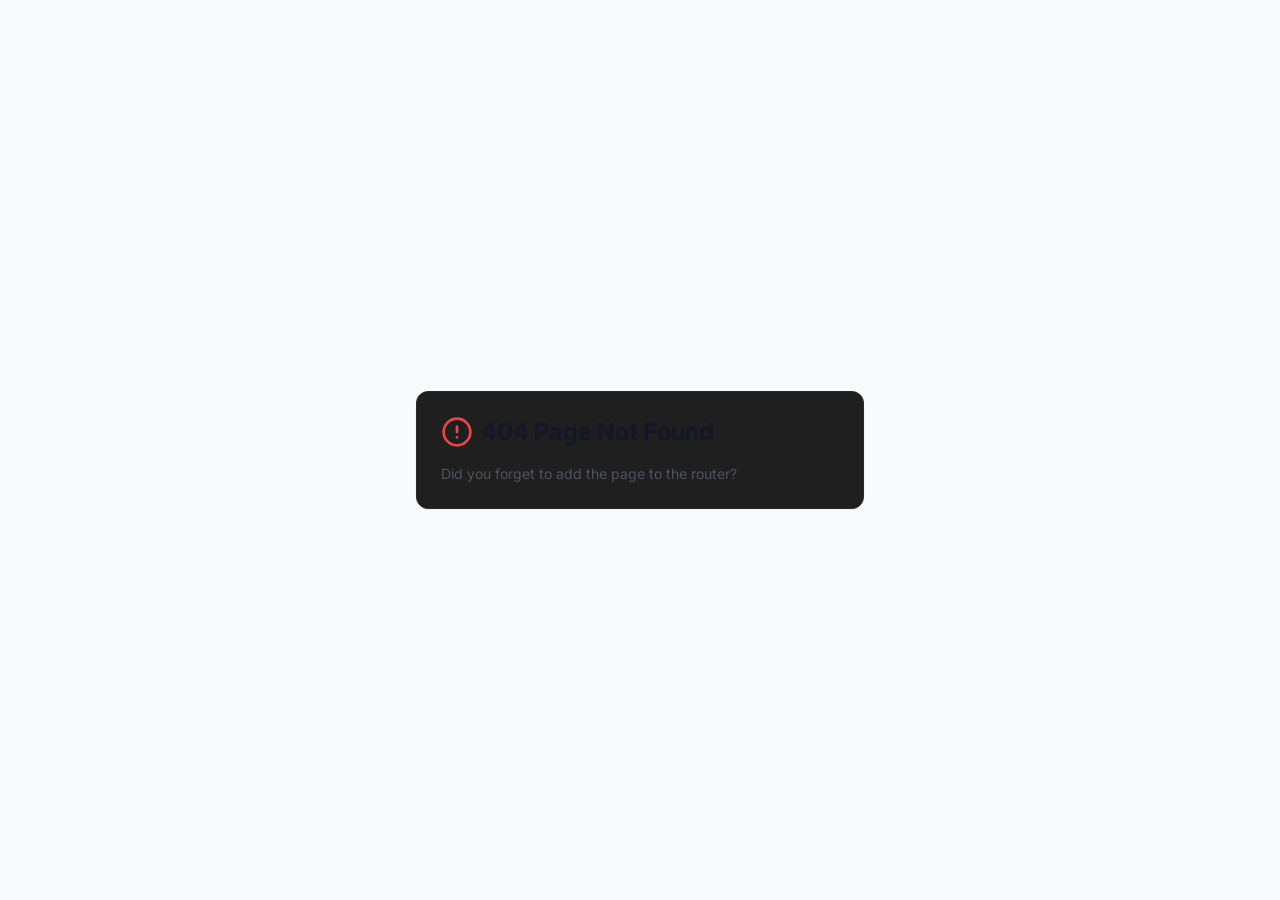
<file: public/index.html>
<!DOCTYPE html>
<html lang="en" class="dark">
  <head>
    <meta charset="UTF-8" />
    <meta name="viewport" content="width=device-width, initial-scale=1.0, maximum-scale=1" />
    <title>SC Diesel Tuning: Documented Pattern of Business Violations</title>
    <meta name="description" content="Comprehensive documentation of SC Diesel Tuning's business compliance violations including cancelled ABN trading, unauthorized charges, invoice alterations, and coercive practices. Evidence-based public interest disclosure." />
    <meta property="og:title" content="SC Diesel Tuning: Documented Business Violations" />
    <meta property="og:description" content="Evidence-based documentation of business compliance violations and fraudulent practices." />
    <meta property="og:type" content="website" />
    <link rel="preconnect" href="https://fonts.googleapis.com">
    <link rel="preconnect" href="https://fonts.gstatic.com" crossorigin>
    <link href="https://fonts.googleapis.com/css2?family=Inter:wght@400;500;600;700;900&family=JetBrains+Mono:wght@400;500;600&display=swap" rel="stylesheet">
    <script type="module" crossorigin src="/assets/index-Cz-B0xVM.js"></script>
    <link rel="stylesheet" crossorigin href="/assets/index-Dza_ugYc.css">
  </head>
  <body>
    <div id="root"></div>
  </body>
</html>
</file>
<file: assets/index-Dza_ugYc.css>
*,:before,:after{--tw-border-spacing-x: 0;--tw-border-spacing-y: 0;--tw-translate-x: 0;--tw-translate-y: 0;--tw-rotate: 0;--tw-skew-x: 0;--tw-skew-y: 0;--tw-scale-x: 1;--tw-scale-y: 1;--tw-pan-x: ;--tw-pan-y: ;--tw-pinch-zoom: ;--tw-scroll-snap-strictness: proximity;--tw-gradient-from-position: ;--tw-gradient-via-position: ;--tw-gradient-to-position: ;--tw-ordinal: ;--tw-slashed-zero: ;--tw-numeric-figure: ;--tw-numeric-spacing: ;--tw-numeric-fraction: ;--tw-ring-inset: ;--tw-ring-offset-width: 0px;--tw-ring-offset-color: #fff;--tw-ring-color: rgb(59 130 246 / .5);--tw-ring-offset-shadow: 0 0 #0000;--tw-ring-shadow: 0 0 #0000;--tw-shadow: 0 0 #0000;--tw-shadow-colored: 0 0 #0000;--tw-blur: ;--tw-brightness: ;--tw-contrast: ;--tw-grayscale: ;--tw-hue-rotate: ;--tw-invert: ;--tw-saturate: ;--tw-sepia: ;--tw-drop-shadow: ;--tw-backdrop-blur: ;--tw-backdrop-brightness: ;--tw-backdrop-contrast: ;--tw-backdrop-grayscale: ;--tw-backdrop-hue-rotate: ;--tw-backdrop-invert: ;--tw-backdrop-opacity: ;--tw-backdrop-saturate: ;--tw-backdrop-sepia: ;--tw-contain-size: ;--tw-contain-layout: ;--tw-contain-paint: ;--tw-contain-style: }::backdrop{--tw-border-spacing-x: 0;--tw-border-spacing-y: 0;--tw-translate-x: 0;--tw-translate-y: 0;--tw-rotate: 0;--tw-skew-x: 0;--tw-skew-y: 0;--tw-scale-x: 1;--tw-scale-y: 1;--tw-pan-x: ;--tw-pan-y: ;--tw-pinch-zoom: ;--tw-scroll-snap-strictness: proximity;--tw-gradient-from-position: ;--tw-gradient-via-position: ;--tw-gradient-to-position: ;--tw-ordinal: ;--tw-slashed-zero: ;--tw-numeric-figure: ;--tw-numeric-spacing: ;--tw-numeric-fraction: ;--tw-ring-inset: ;--tw-ring-offset-width: 0px;--tw-ring-offset-color: #fff;--tw-ring-color: rgb(59 130 246 / .5);--tw-ring-offset-shadow: 0 0 #0000;--tw-ring-shadow: 0 0 #0000;--tw-shadow: 0 0 #0000;--tw-shadow-colored: 0 0 #0000;--tw-blur: ;--tw-brightness: ;--tw-contrast: ;--tw-grayscale: ;--tw-hue-rotate: ;--tw-invert: ;--tw-saturate: ;--tw-sepia: ;--tw-drop-shadow: ;--tw-backdrop-blur: ;--tw-backdrop-brightness: ;--tw-backdrop-contrast: ;--tw-backdrop-grayscale: ;--tw-backdrop-hue-rotate: ;--tw-backdrop-invert: ;--tw-backdrop-opacity: ;--tw-backdrop-saturate: ;--tw-backdrop-sepia: ;--tw-contain-size: ;--tw-contain-layout: ;--tw-contain-paint: ;--tw-contain-style: }*,:before,:after{box-sizing:border-box;border-width:0;border-style:solid;border-color:#e5e7eb}:before,:after{--tw-content: ""}html,:host{line-height:1.5;-webkit-text-size-adjust:100%;-moz-tab-size:4;-o-tab-size:4;tab-size:4;font-family:var(--font-sans);font-feature-settings:normal;font-variation-settings:normal;-webkit-tap-highlight-color:transparent}body{margin:0;line-height:inherit}hr{height:0;color:inherit;border-top-width:1px}abbr:where([title]){-webkit-text-decoration:underline dotted;text-decoration:underline dotted}h1,h2,h3,h4,h5,h6{font-size:inherit;font-weight:inherit}a{color:inherit;text-decoration:inherit}b,strong{font-weight:bolder}code,kbd,samp,pre{font-family:var(--font-mono);font-feature-settings:normal;font-variation-settings:normal;font-size:1em}small{font-size:80%}sub,sup{font-size:75%;line-height:0;position:relative;vertical-align:baseline}sub{bottom:-.25em}sup{top:-.5em}table{text-indent:0;border-color:inherit;border-collapse:collapse}button,input,optgroup,select,textarea{font-family:inherit;font-feature-settings:inherit;font-variation-settings:inherit;font-size:100%;font-weight:inherit;line-height:inherit;letter-spacing:inherit;color:inherit;margin:0;padding:0}button,select{text-transform:none}button,input:where([type=button]),input:where([type=reset]),input:where([type=submit]){-webkit-appearance:button;background-color:transparent;background-image:none}:-moz-focusring{outline:auto}:-moz-ui-invalid{box-shadow:none}progress{vertical-align:baseline}::-webkit-inner-spin-button,::-webkit-outer-spin-button{height:auto}[type=search]{-webkit-appearance:textfield;outline-offset:-2px}::-webkit-search-decoration{-webkit-appearance:none}::-webkit-file-upload-button{-webkit-appearance:button;font:inherit}summary{display:list-item}blockquote,dl,dd,h1,h2,h3,h4,h5,h6,hr,figure,p,pre{margin:0}fieldset{margin:0;padding:0}legend{padding:0}ol,ul,menu{list-style:none;margin:0;padding:0}dialog{padding:0}textarea{resize:vertical}input::-moz-placeholder,textarea::-moz-placeholder{opacity:1;color:#9ca3af}input::placeholder,textarea::placeholder{opacity:1;color:#9ca3af}button,[role=button]{cursor:pointer}:disabled{cursor:default}img,svg,video,canvas,audio,iframe,embed,object{display:block;vertical-align:middle}img,video{max-width:100%;height:auto}[hidden]:where(:not([hidden=until-found])){display:none}*{--tw-border-opacity: 1;border-color:hsl(var(--border) / var(--tw-border-opacity, 1))}html{scroll-behavior:smooth}body{--tw-bg-opacity: 1;background-color:hsl(var(--background) / var(--tw-bg-opacity, 1));font-family:var(--font-sans);--tw-text-opacity: 1;color:hsl(var(--foreground) / var(--tw-text-opacity, 1));-webkit-font-smoothing:antialiased;-moz-osx-font-smoothing:grayscale}.sr-only{position:absolute;width:1px;height:1px;padding:0;margin:-1px;overflow:hidden;clip:rect(0,0,0,0);white-space:nowrap;border-width:0}.pointer-events-none{pointer-events:none}.pointer-events-auto{pointer-events:auto}.visible{visibility:visible}.invisible{visibility:hidden}.fixed{position:fixed}.absolute{position:absolute}.relative{position:relative}.inset-0{top:0;right:0;bottom:0;left:0}.inset-x-0{left:0;right:0}.inset-y-0{top:0;bottom:0}.-bottom-12{bottom:-3rem}.-left-12{left:-3rem}.-right-12{right:-3rem}.-top-12{top:-3rem}.bottom-0{bottom:0}.left-0{left:0}.left-1{left:.25rem}.left-1\/2{left:50%}.left-2{left:.5rem}.left-8{left:2rem}.left-\[50\%\]{left:50%}.right-0{right:0}.right-1{right:.25rem}.right-2{right:.5rem}.right-3{right:.75rem}.right-4{right:1rem}.top-0{top:0}.top-1\.5{top:.375rem}.top-1\/2{top:50%}.top-2{top:.5rem}.top-3\.5{top:.875rem}.top-4{top:1rem}.top-6{top:1.5rem}.top-\[1px\]{top:1px}.top-\[50\%\]{top:50%}.top-\[60\%\]{top:60%}.top-full{top:100%}.z-10{z-index:10}.z-20{z-index:20}.z-50{z-index:50}.z-\[100\]{z-index:100}.z-\[1\]{z-index:1}.-mx-1{margin-left:-.25rem;margin-right:-.25rem}.mx-2{margin-left:.5rem;margin-right:.5rem}.mx-3\.5{margin-left:.875rem;margin-right:.875rem}.mx-4{margin-left:1rem;margin-right:1rem}.mx-auto{margin-left:auto;margin-right:auto}.my-0\.5{margin-top:.125rem;margin-bottom:.125rem}.my-1{margin-top:.25rem;margin-bottom:.25rem}.-ml-4{margin-left:-1rem}.-ml-\[7px\]{margin-left:-7px}.-mt-4{margin-top:-1rem}.mb-1{margin-bottom:.25rem}.mb-12{margin-bottom:3rem}.mb-16{margin-bottom:4rem}.mb-2{margin-bottom:.5rem}.mb-3{margin-bottom:.75rem}.mb-4{margin-bottom:1rem}.mb-6{margin-bottom:1.5rem}.mb-8{margin-bottom:2rem}.ml-0{margin-left:0}.ml-1{margin-left:.25rem}.ml-2{margin-left:.5rem}.ml-auto{margin-left:auto}.mr-2{margin-right:.5rem}.mt-0{margin-top:0}.mt-1\.5{margin-top:.375rem}.mt-12{margin-top:3rem}.mt-16{margin-top:4rem}.mt-2{margin-top:.5rem}.mt-24{margin-top:6rem}.mt-4{margin-top:1rem}.mt-8{margin-top:2rem}.mt-auto{margin-top:auto}.line-clamp-2{overflow:hidden;display:-webkit-box;-webkit-box-orient:vertical;-webkit-line-clamp:2}.block{display:block}.flex{display:flex}.inline-flex{display:inline-flex}.table{display:table}.grid{display:grid}.hidden{display:none}.aspect-square{aspect-ratio:1 / 1}.aspect-video{aspect-ratio:16 / 9}.size-4{width:1rem;height:1rem}.h-1\.5{height:.375rem}.h-10{height:2.5rem}.h-11{height:2.75rem}.h-12{height:3rem}.h-16{height:4rem}.h-2{height:.5rem}.h-2\.5{height:.625rem}.h-3{height:.75rem}.h-3\.5{height:.875rem}.h-32{height:8rem}.h-4{height:1rem}.h-5{height:1.25rem}.h-6{height:1.5rem}.h-7{height:1.75rem}.h-8{height:2rem}.h-9{height:2.25rem}.h-\[1px\]{height:1px}.h-\[var\(--radix-navigation-menu-viewport-height\)\]{height:var(--radix-navigation-menu-viewport-height)}.h-\[var\(--radix-select-trigger-height\)\]{height:var(--radix-select-trigger-height)}.h-auto{height:auto}.h-full{height:100%}.h-px{height:1px}.h-svh{height:100svh}.max-h-\[--radix-context-menu-content-available-height\]{max-height:var(--radix-context-menu-content-available-height)}.max-h-\[--radix-select-content-available-height\]{max-height:var(--radix-select-content-available-height)}.max-h-\[300px\]{max-height:300px}.max-h-\[var\(--radix-dropdown-menu-content-available-height\)\]{max-height:var(--radix-dropdown-menu-content-available-height)}.max-h-screen{max-height:100vh}.min-h-0{min-height:0px}.min-h-10{min-height:2.5rem}.min-h-8{min-height:2rem}.min-h-9{min-height:2.25rem}.min-h-\[400px\]{min-height:400px}.min-h-\[80px\]{min-height:80px}.min-h-screen{min-height:100vh}.min-h-svh{min-height:100svh}.w-0{width:0px}.w-0\.5{width:.125rem}.w-1{width:.25rem}.w-10{width:2.5rem}.w-11{width:2.75rem}.w-12{width:3rem}.w-16{width:4rem}.w-2{width:.5rem}.w-2\.5{width:.625rem}.w-3{width:.75rem}.w-3\.5{width:.875rem}.w-3\/4{width:75%}.w-4{width:1rem}.w-5{width:1.25rem}.w-6{width:1.5rem}.w-64{width:16rem}.w-7{width:1.75rem}.w-72{width:18rem}.w-8{width:2rem}.w-9{width:2.25rem}.w-\[100px\]{width:100px}.w-\[1px\]{width:1px}.w-\[var\(--sidebar-width\)\]{width:var(--sidebar-width)}.w-auto{width:auto}.w-full{width:100%}.w-max{width:-moz-max-content;width:max-content}.w-px{width:1px}.min-w-0{min-width:0px}.min-w-10{min-width:2.5rem}.min-w-11{min-width:2.75rem}.min-w-5{min-width:1.25rem}.min-w-9{min-width:2.25rem}.min-w-\[12rem\]{min-width:12rem}.min-w-\[200px\]{min-width:200px}.min-w-\[8rem\]{min-width:8rem}.min-w-\[var\(--radix-select-trigger-width\)\]{min-width:var(--radix-select-trigger-width)}.max-w-2xl{max-width:42rem}.max-w-3xl{max-width:48rem}.max-w-4xl{max-width:56rem}.max-w-5xl{max-width:64rem}.max-w-6xl{max-width:72rem}.max-w-7xl{max-width:80rem}.max-w-\[var\(--skeleton-width\)\]{max-width:var(--skeleton-width)}.max-w-lg{max-width:32rem}.max-w-max{max-width:-moz-max-content;max-width:max-content}.max-w-md{max-width:28rem}.flex-1{flex:1 1 0%}.shrink-0{flex-shrink:0}.grow{flex-grow:1}.grow-0{flex-grow:0}.basis-full{flex-basis:100%}.caption-bottom{caption-side:bottom}.border-collapse{border-collapse:collapse}.origin-\[--radix-context-menu-content-transform-origin\]{transform-origin:var(--radix-context-menu-content-transform-origin)}.origin-\[--radix-dropdown-menu-content-transform-origin\]{transform-origin:var(--radix-dropdown-menu-content-transform-origin)}.origin-\[--radix-hover-card-content-transform-origin\]{transform-origin:var(--radix-hover-card-content-transform-origin)}.origin-\[--radix-menubar-content-transform-origin\]{transform-origin:var(--radix-menubar-content-transform-origin)}.origin-\[--radix-popover-content-transform-origin\]{transform-origin:var(--radix-popover-content-transform-origin)}.origin-\[--radix-select-content-transform-origin\]{transform-origin:var(--radix-select-content-transform-origin)}.origin-\[--radix-tooltip-content-transform-origin\]{transform-origin:var(--radix-tooltip-content-transform-origin)}.-translate-x-1\/2{--tw-translate-x: -50%;transform:translate(var(--tw-translate-x),var(--tw-translate-y)) rotate(var(--tw-rotate)) skew(var(--tw-skew-x)) skewY(var(--tw-skew-y)) scaleX(var(--tw-scale-x)) scaleY(var(--tw-scale-y))}.-translate-x-px{--tw-translate-x: -1px;transform:translate(var(--tw-translate-x),var(--tw-translate-y)) rotate(var(--tw-rotate)) skew(var(--tw-skew-x)) skewY(var(--tw-skew-y)) scaleX(var(--tw-scale-x)) scaleY(var(--tw-scale-y))}.-translate-y-1\/2{--tw-translate-y: -50%;transform:translate(var(--tw-translate-x),var(--tw-translate-y)) rotate(var(--tw-rotate)) skew(var(--tw-skew-x)) skewY(var(--tw-skew-y)) scaleX(var(--tw-scale-x)) scaleY(var(--tw-scale-y))}.translate-x-\[-50\%\]{--tw-translate-x: -50%;transform:translate(var(--tw-translate-x),var(--tw-translate-y)) rotate(var(--tw-rotate)) skew(var(--tw-skew-x)) skewY(var(--tw-skew-y)) scaleX(var(--tw-scale-x)) scaleY(var(--tw-scale-y))}.translate-x-px{--tw-translate-x: 1px;transform:translate(var(--tw-translate-x),var(--tw-translate-y)) rotate(var(--tw-rotate)) skew(var(--tw-skew-x)) skewY(var(--tw-skew-y)) scaleX(var(--tw-scale-x)) scaleY(var(--tw-scale-y))}.translate-y-\[-50\%\]{--tw-translate-y: -50%;transform:translate(var(--tw-translate-x),var(--tw-translate-y)) rotate(var(--tw-rotate)) skew(var(--tw-skew-x)) skewY(var(--tw-skew-y)) scaleX(var(--tw-scale-x)) scaleY(var(--tw-scale-y))}.rotate-45{--tw-rotate: 45deg;transform:translate(var(--tw-translate-x),var(--tw-translate-y)) rotate(var(--tw-rotate)) skew(var(--tw-skew-x)) skewY(var(--tw-skew-y)) scaleX(var(--tw-scale-x)) scaleY(var(--tw-scale-y))}.rotate-90{--tw-rotate: 90deg;transform:translate(var(--tw-translate-x),var(--tw-translate-y)) rotate(var(--tw-rotate)) skew(var(--tw-skew-x)) skewY(var(--tw-skew-y)) scaleX(var(--tw-scale-x)) scaleY(var(--tw-scale-y))}.transform{transform:translate(var(--tw-translate-x),var(--tw-translate-y)) rotate(var(--tw-rotate)) skew(var(--tw-skew-x)) skewY(var(--tw-skew-y)) scaleX(var(--tw-scale-x)) scaleY(var(--tw-scale-y))}@keyframes bounce{0%,to{transform:translateY(-25%);animation-timing-function:cubic-bezier(.8,0,1,1)}50%{transform:none;animation-timing-function:cubic-bezier(0,0,.2,1)}}.animate-bounce{animation:bounce 1s infinite}@keyframes pulse{50%{opacity:.5}}.animate-pulse{animation:pulse 2s cubic-bezier(.4,0,.6,1) infinite}@keyframes spin{to{transform:rotate(360deg)}}.animate-spin{animation:spin 1s linear infinite}.cursor-default{cursor:default}.cursor-pointer{cursor:pointer}.touch-none{touch-action:none}.select-none{-webkit-user-select:none;-moz-user-select:none;user-select:none}.list-none{list-style-type:none}.grid-cols-1{grid-template-columns:repeat(1,minmax(0,1fr))}.grid-cols-2{grid-template-columns:repeat(2,minmax(0,1fr))}.flex-row{flex-direction:row}.flex-col{flex-direction:column}.flex-col-reverse{flex-direction:column-reverse}.flex-wrap{flex-wrap:wrap}.items-start{align-items:flex-start}.items-end{align-items:flex-end}.items-center{align-items:center}.items-stretch{align-items:stretch}.justify-start{justify-content:flex-start}.justify-center{justify-content:center}.justify-between{justify-content:space-between}.gap-1{gap:.25rem}.gap-1\.5{gap:.375rem}.gap-2{gap:.5rem}.gap-3{gap:.75rem}.gap-4{gap:1rem}.gap-6{gap:1.5rem}.space-x-1>:not([hidden])~:not([hidden]){--tw-space-x-reverse: 0;margin-right:calc(.25rem * var(--tw-space-x-reverse));margin-left:calc(.25rem * calc(1 - var(--tw-space-x-reverse)))}.space-x-4>:not([hidden])~:not([hidden]){--tw-space-x-reverse: 0;margin-right:calc(1rem * var(--tw-space-x-reverse));margin-left:calc(1rem * calc(1 - var(--tw-space-x-reverse)))}.space-y-1>:not([hidden])~:not([hidden]){--tw-space-y-reverse: 0;margin-top:calc(.25rem * calc(1 - var(--tw-space-y-reverse)));margin-bottom:calc(.25rem * var(--tw-space-y-reverse))}.space-y-1\.5>:not([hidden])~:not([hidden]){--tw-space-y-reverse: 0;margin-top:calc(.375rem * calc(1 - var(--tw-space-y-reverse)));margin-bottom:calc(.375rem * var(--tw-space-y-reverse))}.space-y-2>:not([hidden])~:not([hidden]){--tw-space-y-reverse: 0;margin-top:calc(.5rem * calc(1 - var(--tw-space-y-reverse)));margin-bottom:calc(.5rem * var(--tw-space-y-reverse))}.space-y-4>:not([hidden])~:not([hidden]){--tw-space-y-reverse: 0;margin-top:calc(1rem * calc(1 - var(--tw-space-y-reverse)));margin-bottom:calc(1rem * var(--tw-space-y-reverse))}.space-y-6>:not([hidden])~:not([hidden]){--tw-space-y-reverse: 0;margin-top:calc(1.5rem * calc(1 - var(--tw-space-y-reverse)));margin-bottom:calc(1.5rem * var(--tw-space-y-reverse))}.space-y-8>:not([hidden])~:not([hidden]){--tw-space-y-reverse: 0;margin-top:calc(2rem * calc(1 - var(--tw-space-y-reverse)));margin-bottom:calc(2rem * var(--tw-space-y-reverse))}.overflow-auto{overflow:auto}.overflow-hidden{overflow:hidden}.overflow-y-auto{overflow-y:auto}.overflow-x-hidden{overflow-x:hidden}.whitespace-nowrap{white-space:nowrap}.break-words{overflow-wrap:break-word}.rounded-\[2px\]{border-radius:2px}.rounded-\[inherit\]{border-radius:inherit}.rounded-full{border-radius:9999px}.rounded-lg{border-radius:.5625rem}.rounded-md{border-radius:.375rem}.rounded-sm{border-radius:.1875rem}.rounded-xl{border-radius:.75rem}.rounded-t-\[10px\]{border-top-left-radius:10px;border-top-right-radius:10px}.rounded-tl-sm{border-top-left-radius:.1875rem}.border{border-width:1px}.border-2{border-width:2px}.border-4{border-width:4px}.border-\[1\.5px\]{border-width:1.5px}.border-y{border-top-width:1px;border-bottom-width:1px}.border-b{border-bottom-width:1px}.border-l{border-left-width:1px}.border-r{border-right-width:1px}.border-t{border-top-width:1px}.border-dashed{border-style:dashed}.border-\[--color-border\]{border-color:var(--color-border)}.border-border{--tw-border-opacity: 1;border-color:hsl(var(--border) / var(--tw-border-opacity, 1))}.border-border\/50{border-color:hsl(var(--border) / .5)}.border-card{--tw-border-opacity: 1;border-color:hsl(var(--card) / var(--tw-border-opacity, 1))}.border-card-border{--tw-border-opacity: 1;border-color:hsl(var(--card-border) / var(--tw-border-opacity, 1))}.border-destructive{--tw-border-opacity: 1;border-color:hsl(var(--destructive) / var(--tw-border-opacity, 1))}.border-destructive-border{border-color:var(--destructive-border)}.border-destructive\/20{border-color:hsl(var(--destructive) / .2)}.border-destructive\/50{border-color:hsl(var(--destructive) / .5)}.border-input{--tw-border-opacity: 1;border-color:hsl(var(--input) / var(--tw-border-opacity, 1))}.border-primary{--tw-border-opacity: 1;border-color:hsl(var(--primary) / var(--tw-border-opacity, 1))}.border-primary-border{border-color:var(--primary-border)}.border-primary\/20{border-color:hsl(var(--primary) / .2)}.border-secondary-border{border-color:var(--secondary-border)}.border-sidebar-border{--tw-border-opacity: 1;border-color:hsl(var(--sidebar-border) / var(--tw-border-opacity, 1))}.border-transparent{border-color:transparent}.border-l-transparent{border-left-color:transparent}.border-t-transparent{border-top-color:transparent}.bg-\[--color-bg\]{background-color:var(--color-bg)}.bg-accent{--tw-bg-opacity: 1;background-color:hsl(var(--accent) / var(--tw-bg-opacity, 1))}.bg-background{--tw-bg-opacity: 1;background-color:hsl(var(--background) / var(--tw-bg-opacity, 1))}.bg-background\/95{background-color:hsl(var(--background) / .95)}.bg-black\/80{background-color:#000c}.bg-border{--tw-bg-opacity: 1;background-color:hsl(var(--border) / var(--tw-bg-opacity, 1))}.bg-card{--tw-bg-opacity: 1;background-color:hsl(var(--card) / var(--tw-bg-opacity, 1))}.bg-card-border{--tw-bg-opacity: 1;background-color:hsl(var(--card-border) / var(--tw-bg-opacity, 1))}.bg-chart-1\/10{background-color:hsl(var(--chart-1) / .1)}.bg-chart-2\/10{background-color:hsl(var(--chart-2) / .1)}.bg-destructive{--tw-bg-opacity: 1;background-color:hsl(var(--destructive) / var(--tw-bg-opacity, 1))}.bg-destructive\/10{background-color:hsl(var(--destructive) / .1)}.bg-foreground{--tw-bg-opacity: 1;background-color:hsl(var(--foreground) / var(--tw-bg-opacity, 1))}.bg-gray-50{--tw-bg-opacity: 1;background-color:rgb(249 250 251 / var(--tw-bg-opacity, 1))}.bg-muted{--tw-bg-opacity: 1;background-color:hsl(var(--muted) / var(--tw-bg-opacity, 1))}.bg-muted\/50{background-color:hsl(var(--muted) / .5)}.bg-popover{--tw-bg-opacity: 1;background-color:hsl(var(--popover) / var(--tw-bg-opacity, 1))}.bg-primary{--tw-bg-opacity: 1;background-color:hsl(var(--primary) / var(--tw-bg-opacity, 1))}.bg-primary\/10{background-color:hsl(var(--primary) / .1)}.bg-secondary{--tw-bg-opacity: 1;background-color:hsl(var(--secondary) / var(--tw-bg-opacity, 1))}.bg-sidebar{--tw-bg-opacity: 1;background-color:hsl(var(--sidebar) / var(--tw-bg-opacity, 1))}.bg-sidebar-border{--tw-bg-opacity: 1;background-color:hsl(var(--sidebar-border) / var(--tw-bg-opacity, 1))}.bg-transparent{background-color:transparent}.bg-gradient-to-b{background-image:linear-gradient(to bottom,var(--tw-gradient-stops))}.bg-gradient-to-t{background-image:linear-gradient(to top,var(--tw-gradient-stops))}.from-background{--tw-gradient-from: hsl(var(--background) / 1) var(--tw-gradient-from-position);--tw-gradient-to: hsl(var(--background) / 0) var(--tw-gradient-to-position);--tw-gradient-stops: var(--tw-gradient-from), var(--tw-gradient-to)}.from-card{--tw-gradient-from: hsl(var(--card) / 1) var(--tw-gradient-from-position);--tw-gradient-to: hsl(var(--card) / 0) var(--tw-gradient-to-position);--tw-gradient-stops: var(--tw-gradient-from), var(--tw-gradient-to)}.via-background{--tw-gradient-to: hsl(var(--background) / 0) var(--tw-gradient-to-position);--tw-gradient-stops: var(--tw-gradient-from), hsl(var(--background) / 1) var(--tw-gradient-via-position), var(--tw-gradient-to)}.to-card{--tw-gradient-to: hsl(var(--card) / 1) var(--tw-gradient-to-position)}.to-transparent{--tw-gradient-to: transparent var(--tw-gradient-to-position)}.fill-current{fill:currentColor}.p-0{padding:0}.p-1{padding:.25rem}.p-2{padding:.5rem}.p-3{padding:.75rem}.p-4{padding:1rem}.p-6{padding:1.5rem}.p-8{padding:2rem}.p-\[1px\]{padding:1px}.px-1{padding-left:.25rem;padding-right:.25rem}.px-2{padding-left:.5rem;padding-right:.5rem}.px-2\.5{padding-left:.625rem;padding-right:.625rem}.px-3{padding-left:.75rem;padding-right:.75rem}.px-4{padding-left:1rem;padding-right:1rem}.px-5{padding-left:1.25rem;padding-right:1.25rem}.px-8{padding-left:2rem;padding-right:2rem}.py-0\.5{padding-top:.125rem;padding-bottom:.125rem}.py-1{padding-top:.25rem;padding-bottom:.25rem}.py-1\.5{padding-top:.375rem;padding-bottom:.375rem}.py-2{padding-top:.5rem;padding-bottom:.5rem}.py-24{padding-top:6rem;padding-bottom:6rem}.py-3{padding-top:.75rem;padding-bottom:.75rem}.py-4{padding-top:1rem;padding-bottom:1rem}.py-6{padding-top:1.5rem;padding-bottom:1.5rem}.pb-24{padding-bottom:6rem}.pb-3{padding-bottom:.75rem}.pb-4{padding-bottom:1rem}.pl-2\.5{padding-left:.625rem}.pl-4{padding-left:1rem}.pl-8{padding-left:2rem}.pr-2{padding-right:.5rem}.pr-2\.5{padding-right:.625rem}.pr-8{padding-right:2rem}.pt-0{padding-top:0}.pt-1{padding-top:.25rem}.pt-16{padding-top:4rem}.pt-2{padding-top:.5rem}.pt-3{padding-top:.75rem}.pt-4{padding-top:1rem}.pt-6{padding-top:1.5rem}.pt-8{padding-top:2rem}.text-left{text-align:left}.text-center{text-align:center}.align-middle{vertical-align:middle}.font-mono{font-family:var(--font-mono)}.text-2xl{font-size:1.5rem;line-height:2rem}.text-3xl{font-size:1.875rem;line-height:2.25rem}.text-4xl{font-size:2.25rem;line-height:2.5rem}.text-\[0\.8rem\]{font-size:.8rem}.text-base{font-size:1rem;line-height:1.5rem}.text-lg{font-size:1.125rem;line-height:1.75rem}.text-sm{font-size:.875rem;line-height:1.25rem}.text-xl{font-size:1.25rem;line-height:1.75rem}.text-xs{font-size:.75rem;line-height:1rem}.font-black{font-weight:900}.font-bold{font-weight:700}.font-medium{font-weight:500}.font-normal{font-weight:400}.font-semibold{font-weight:600}.uppercase{text-transform:uppercase}.capitalize{text-transform:capitalize}.normal-case{text-transform:none}.tabular-nums{--tw-numeric-spacing: tabular-nums;font-variant-numeric:var(--tw-ordinal) var(--tw-slashed-zero) var(--tw-numeric-figure) var(--tw-numeric-spacing) var(--tw-numeric-fraction)}.leading-\[1\.1\]{line-height:1.1}.leading-none{line-height:1}.leading-relaxed{line-height:1.625}.leading-tight{line-height:1.25}.tracking-tight{letter-spacing:-.025em}.tracking-widest{letter-spacing:.1em}.text-accent-foreground{--tw-text-opacity: 1;color:hsl(var(--accent-foreground) / var(--tw-text-opacity, 1))}.text-card-foreground{--tw-text-opacity: 1;color:hsl(var(--card-foreground) / var(--tw-text-opacity, 1))}.text-chart-1{--tw-text-opacity: 1;color:hsl(var(--chart-1) / var(--tw-text-opacity, 1))}.text-chart-2{--tw-text-opacity: 1;color:hsl(var(--chart-2) / var(--tw-text-opacity, 1))}.text-current{color:currentColor}.text-destructive{--tw-text-opacity: 1;color:hsl(var(--destructive) / var(--tw-text-opacity, 1))}.text-destructive-foreground{--tw-text-opacity: 1;color:hsl(var(--destructive-foreground) / var(--tw-text-opacity, 1))}.text-foreground{--tw-text-opacity: 1;color:hsl(var(--foreground) / var(--tw-text-opacity, 1))}.text-foreground\/50{color:hsl(var(--foreground) / .5)}.text-gray-600{--tw-text-opacity: 1;color:rgb(75 85 99 / var(--tw-text-opacity, 1))}.text-gray-900{--tw-text-opacity: 1;color:rgb(17 24 39 / var(--tw-text-opacity, 1))}.text-muted-foreground{--tw-text-opacity: 1;color:hsl(var(--muted-foreground) / var(--tw-text-opacity, 1))}.text-popover-foreground{--tw-text-opacity: 1;color:hsl(var(--popover-foreground) / var(--tw-text-opacity, 1))}.text-primary{--tw-text-opacity: 1;color:hsl(var(--primary) / var(--tw-text-opacity, 1))}.text-primary-foreground{--tw-text-opacity: 1;color:hsl(var(--primary-foreground) / var(--tw-text-opacity, 1))}.text-red-500{--tw-text-opacity: 1;color:rgb(239 68 68 / var(--tw-text-opacity, 1))}.text-secondary-foreground{--tw-text-opacity: 1;color:hsl(var(--secondary-foreground) / var(--tw-text-opacity, 1))}.text-sidebar-foreground{--tw-text-opacity: 1;color:hsl(var(--sidebar-foreground) / var(--tw-text-opacity, 1))}.text-sidebar-foreground\/70{color:hsl(var(--sidebar-foreground) / .7)}.opacity-0{opacity:0}.opacity-50{opacity:.5}.opacity-60{opacity:.6}.opacity-70{opacity:.7}.opacity-90{opacity:.9}.shadow-\[0_0_0_1px_hsl\(var\(--sidebar-border\)\)\]{--tw-shadow: 0 0 0 1px hsl(var(--sidebar-border));--tw-shadow-colored: 0 0 0 1px var(--tw-shadow-color);box-shadow:var(--tw-ring-offset-shadow, 0 0 #0000),var(--tw-ring-shadow, 0 0 #0000),var(--tw-shadow)}.shadow-lg{--tw-shadow: 0 10px 15px -3px rgb(0 0 0 / .1), 0 4px 6px -4px rgb(0 0 0 / .1);--tw-shadow-colored: 0 10px 15px -3px var(--tw-shadow-color), 0 4px 6px -4px var(--tw-shadow-color);box-shadow:var(--tw-ring-offset-shadow, 0 0 #0000),var(--tw-ring-shadow, 0 0 #0000),var(--tw-shadow)}.shadow-md{--tw-shadow: 0 4px 6px -1px rgb(0 0 0 / .1), 0 2px 4px -2px rgb(0 0 0 / .1);--tw-shadow-colored: 0 4px 6px -1px var(--tw-shadow-color), 0 2px 4px -2px var(--tw-shadow-color);box-shadow:var(--tw-ring-offset-shadow, 0 0 #0000),var(--tw-ring-shadow, 0 0 #0000),var(--tw-shadow)}.shadow-none{--tw-shadow: 0 0 #0000;--tw-shadow-colored: 0 0 #0000;box-shadow:var(--tw-ring-offset-shadow, 0 0 #0000),var(--tw-ring-shadow, 0 0 #0000),var(--tw-shadow)}.shadow-sm{--tw-shadow: 0 1px 2px 0 rgb(0 0 0 / .05);--tw-shadow-colored: 0 1px 2px 0 var(--tw-shadow-color);box-shadow:var(--tw-ring-offset-shadow, 0 0 #0000),var(--tw-ring-shadow, 0 0 #0000),var(--tw-shadow)}.shadow-xl{--tw-shadow: 0 20px 25px -5px rgb(0 0 0 / .1), 0 8px 10px -6px rgb(0 0 0 / .1);--tw-shadow-colored: 0 20px 25px -5px var(--tw-shadow-color), 0 8px 10px -6px var(--tw-shadow-color);box-shadow:var(--tw-ring-offset-shadow, 0 0 #0000),var(--tw-ring-shadow, 0 0 #0000),var(--tw-shadow)}.outline-none{outline:2px solid transparent;outline-offset:2px}.outline{outline-style:solid}.outline-2{outline-width:2px}.outline-offset-2{outline-offset:2px}.outline-transparent{outline-color:transparent}.ring-0{--tw-ring-offset-shadow: var(--tw-ring-inset) 0 0 0 var(--tw-ring-offset-width) var(--tw-ring-offset-color);--tw-ring-shadow: var(--tw-ring-inset) 0 0 0 calc(0px + var(--tw-ring-offset-width)) var(--tw-ring-color);box-shadow:var(--tw-ring-offset-shadow),var(--tw-ring-shadow),var(--tw-shadow, 0 0 #0000)}.ring-2{--tw-ring-offset-shadow: var(--tw-ring-inset) 0 0 0 var(--tw-ring-offset-width) var(--tw-ring-offset-color);--tw-ring-shadow: var(--tw-ring-inset) 0 0 0 calc(2px + var(--tw-ring-offset-width)) var(--tw-ring-color);box-shadow:var(--tw-ring-offset-shadow),var(--tw-ring-shadow),var(--tw-shadow, 0 0 #0000)}.ring-ring{--tw-ring-opacity: 1;--tw-ring-color: hsl(var(--ring) / var(--tw-ring-opacity, 1))}.ring-sidebar-ring{--tw-ring-opacity: 1;--tw-ring-color: hsl(var(--sidebar-ring) / var(--tw-ring-opacity, 1))}.ring-offset-background{--tw-ring-offset-color: hsl(var(--background) / 1)}.filter{filter:var(--tw-blur) var(--tw-brightness) var(--tw-contrast) var(--tw-grayscale) var(--tw-hue-rotate) var(--tw-invert) var(--tw-saturate) var(--tw-sepia) var(--tw-drop-shadow)}.backdrop-blur-md{--tw-backdrop-blur: blur(12px);-webkit-backdrop-filter:var(--tw-backdrop-blur) var(--tw-backdrop-brightness) var(--tw-backdrop-contrast) var(--tw-backdrop-grayscale) var(--tw-backdrop-hue-rotate) var(--tw-backdrop-invert) var(--tw-backdrop-opacity) var(--tw-backdrop-saturate) var(--tw-backdrop-sepia);backdrop-filter:var(--tw-backdrop-blur) var(--tw-backdrop-brightness) var(--tw-backdrop-contrast) var(--tw-backdrop-grayscale) var(--tw-backdrop-hue-rotate) var(--tw-backdrop-invert) var(--tw-backdrop-opacity) var(--tw-backdrop-saturate) var(--tw-backdrop-sepia)}.transition{transition-property:color,background-color,border-color,text-decoration-color,fill,stroke,opacity,box-shadow,transform,filter,-webkit-backdrop-filter;transition-property:color,background-color,border-color,text-decoration-color,fill,stroke,opacity,box-shadow,transform,filter,backdrop-filter;transition-property:color,background-color,border-color,text-decoration-color,fill,stroke,opacity,box-shadow,transform,filter,backdrop-filter,-webkit-backdrop-filter;transition-timing-function:cubic-bezier(.4,0,.2,1);transition-duration:.15s}.transition-\[left\,right\,width\]{transition-property:left,right,width;transition-timing-function:cubic-bezier(.4,0,.2,1);transition-duration:.15s}.transition-\[margin\,opacity\]{transition-property:margin,opacity;transition-timing-function:cubic-bezier(.4,0,.2,1);transition-duration:.15s}.transition-\[width\,height\,padding\]{transition-property:width,height,padding;transition-timing-function:cubic-bezier(.4,0,.2,1);transition-duration:.15s}.transition-\[width\]{transition-property:width;transition-timing-function:cubic-bezier(.4,0,.2,1);transition-duration:.15s}.transition-all{transition-property:all;transition-timing-function:cubic-bezier(.4,0,.2,1);transition-duration:.15s}.transition-colors{transition-property:color,background-color,border-color,text-decoration-color,fill,stroke;transition-timing-function:cubic-bezier(.4,0,.2,1);transition-duration:.15s}.transition-opacity{transition-property:opacity;transition-timing-function:cubic-bezier(.4,0,.2,1);transition-duration:.15s}.transition-transform{transition-property:transform;transition-timing-function:cubic-bezier(.4,0,.2,1);transition-duration:.15s}.duration-1000{transition-duration:1s}.duration-200{transition-duration:.2s}.duration-300{transition-duration:.3s}.ease-in-out{transition-timing-function:cubic-bezier(.4,0,.2,1)}.ease-linear{transition-timing-function:linear}@keyframes enter{0%{opacity:var(--tw-enter-opacity, 1);transform:translate3d(var(--tw-enter-translate-x, 0),var(--tw-enter-translate-y, 0),0) scale3d(var(--tw-enter-scale, 1),var(--tw-enter-scale, 1),var(--tw-enter-scale, 1)) rotate(var(--tw-enter-rotate, 0))}}@keyframes exit{to{opacity:var(--tw-exit-opacity, 1);transform:translate3d(var(--tw-exit-translate-x, 0),var(--tw-exit-translate-y, 0),0) scale3d(var(--tw-exit-scale, 1),var(--tw-exit-scale, 1),var(--tw-exit-scale, 1)) rotate(var(--tw-exit-rotate, 0))}}.animate-in{animation-name:enter;animation-duration:.15s;--tw-enter-opacity: initial;--tw-enter-scale: initial;--tw-enter-rotate: initial;--tw-enter-translate-x: initial;--tw-enter-translate-y: initial}.fade-in-0{--tw-enter-opacity: 0}.fade-in-80{--tw-enter-opacity: .8}.zoom-in-95{--tw-enter-scale: .95}.duration-1000{animation-duration:1s}.duration-200{animation-duration:.2s}.duration-300{animation-duration:.3s}.ease-in-out{animation-timing-function:cubic-bezier(.4,0,.2,1)}.ease-linear{animation-timing-function:linear}input[type=search]::-webkit-search-cancel-button{display:none}[contenteditable][data-placeholder]:empty:before{content:attr(data-placeholder);color:hsl(var(--muted-foreground));pointer-events:none}.border.toggle-elevate:before{top:-1px;right:-1px;bottom:-1px;left:-1px}.hover-elevate:not(.no-default-hover-elevate),.active-elevate:not(.no-default-active-elevate),.hover-elevate-2:not(.no-default-hover-elevate),.active-elevate-2:not(.no-default-active-elevate){position:relative;z-index:0}.hover-elevate:not(.no-default-hover-elevate):after,.active-elevate:not(.no-default-active-elevate):after,.hover-elevate-2:not(.no-default-hover-elevate):after,.active-elevate-2:not(.no-default-active-elevate):after{content:"";pointer-events:none;position:absolute;top:0;right:0;bottom:0;left:0;border-radius:inherit;z-index:999}.hover-elevate:hover:not(.no-default-hover-elevate):after,.active-elevate:active:not(.no-default-active-elevate):after{background-color:var(--elevate-1)}.hover-elevate-2:hover:not(.no-default-hover-elevate):after,.active-elevate-2:active:not(.no-default-active-elevate):after{background-color:var(--elevate-2)}.border.hover-elevate:not(.no-hover-interaction-elevate):after,.border.active-elevate:not(.no-active-interaction-elevate):after,.border.hover-elevate-2:not(.no-hover-interaction-elevate):after,.border.active-elevate-2:not(.no-active-interaction-elevate):after{top:-1px;right:-1px;bottom:-1px;left:-1px}.\[border-color\:var\(--badge-outline\)\]{border-color:var(--badge-outline)}.\[border-color\:var\(--button-outline\)\]{border-color:var(--button-outline)}:root{--button-outline: rgba(0,0,0, .1);--badge-outline: rgba(0,0,0, .05);--opaque-button-border-intensity: -8;--elevate-1: rgba(0,0,0, .03);--elevate-2: rgba(0,0,0, .08);--background: 0 0% 98%;--foreground: 0 0% 10%;--border: 0 0% 88%;--card: 0 0% 100%;--card-foreground: 0 0% 10%;--card-border: 0 0% 93%;--sidebar: 0 0% 96%;--sidebar-foreground: 0 0% 10%;--sidebar-border: 0 0% 91%;--sidebar-primary: 200 90% 45%;--sidebar-primary-foreground: 0 0% 98%;--sidebar-accent: 0 0% 94%;--sidebar-accent-foreground: 0 0% 10%;--sidebar-ring: 200 90% 45%;--popover: 0 0% 100%;--popover-foreground: 0 0% 10%;--popover-border: 0 0% 90%;--primary: 200 90% 45%;--primary-foreground: 0 0% 98%;--secondary: 0 0% 92%;--secondary-foreground: 0 0% 10%;--muted: 0 0% 94%;--muted-foreground: 0 0% 40%;--accent: 0 0% 95%;--accent-foreground: 0 0% 10%;--destructive: 0 85% 50%;--destructive-foreground: 0 0% 98%;--input: 0 0% 82%;--ring: 200 90% 45%;--chart-1: 200 90% 40%;--chart-2: 0 85% 48%;--chart-3: 0 0% 25%;--chart-4: 200 70% 35%;--chart-5: 0 0% 50%;--font-sans: Inter, sans-serif;--font-serif: Georgia, serif;--font-mono: JetBrains Mono, Menlo, monospace;--radius: .5rem;--shadow-2xs: 0px 1px 2px 0px hsl(0 0% 0% / .05);--shadow-xs: 0px 1px 3px 0px hsl(0 0% 0% / .08);--shadow-sm: 0px 2px 4px 0px hsl(0 0% 0% / .06), 0px 1px 2px -1px hsl(0 0% 0% / .04);--shadow: 0px 4px 6px 0px hsl(0 0% 0% / .07), 0px 2px 4px -1px hsl(0 0% 0% / .05);--shadow-md: 0px 6px 12px 0px hsl(0 0% 0% / .08), 0px 3px 6px -2px hsl(0 0% 0% / .06);--shadow-lg: 0px 10px 20px 0px hsl(0 0% 0% / .1), 0px 4px 8px -2px hsl(0 0% 0% / .07);--shadow-xl: 0px 16px 32px 0px hsl(0 0% 0% / .12), 0px 6px 12px -3px hsl(0 0% 0% / .08);--shadow-2xl: 0px 24px 48px 0px hsl(0 0% 0% / .15);--tracking-normal: 0em;--spacing: .25rem;--sidebar-primary-border: hsl(var(--sidebar-primary));--sidebar-primary-border: hsl(from hsl(var(--sidebar-primary)) h s calc(l + var(--opaque-button-border-intensity)) / alpha);--sidebar-accent-border: hsl(var(--sidebar-accent));--sidebar-accent-border: hsl(from hsl(var(--sidebar-accent)) h s calc(l + var(--opaque-button-border-intensity)) / alpha);--primary-border: hsl(var(--primary));--primary-border: hsl(from hsl(var(--primary)) h s calc(l + var(--opaque-button-border-intensity)) / alpha);--secondary-border: hsl(var(--secondary));--secondary-border: hsl(from hsl(var(--secondary)) h s calc(l + var(--opaque-button-border-intensity)) / alpha);--muted-border: hsl(var(--muted));--muted-border: hsl(from hsl(var(--muted)) h s calc(l + var(--opaque-button-border-intensity)) / alpha);--accent-border: hsl(var(--accent));--accent-border: hsl(from hsl(var(--accent)) h s calc(l + var(--opaque-button-border-intensity)) / alpha);--destructive-border: hsl(var(--destructive));--destructive-border: hsl(from hsl(var(--destructive)) h s calc(l + var(--opaque-button-border-intensity)) / alpha)}.dark{--button-outline: rgba(255,255,255, .1);--badge-outline: rgba(255,255,255, .05);--opaque-button-border-intensity: 9;--elevate-1: rgba(255,255,255, .04);--elevate-2: rgba(255,255,255, .09);--background: 0 0% 8%;--foreground: 0 0% 95%;--border: 0 0% 20%;--card: 0 0% 12%;--card-foreground: 0 0% 95%;--card-border: 0 0% 16%;--sidebar: 0 0% 10%;--sidebar-foreground: 0 0% 95%;--sidebar-border: 0 0% 14%;--sidebar-primary: 200 90% 55%;--sidebar-primary-foreground: 0 0% 10%;--sidebar-accent: 0 0% 14%;--sidebar-accent-foreground: 0 0% 95%;--sidebar-ring: 200 90% 55%;--popover: 0 0% 13%;--popover-foreground: 0 0% 95%;--popover-border: 0 0% 17%;--primary: 200 90% 55%;--primary-foreground: 0 0% 10%;--secondary: 0 0% 16%;--secondary-foreground: 0 0% 95%;--muted: 0 0% 15%;--muted-foreground: 0 0% 65%;--accent: 0 0% 14%;--accent-foreground: 0 0% 95%;--destructive: 0 85% 60%;--destructive-foreground: 0 0% 98%;--input: 0 0% 24%;--ring: 200 90% 55%;--chart-1: 200 90% 65%;--chart-2: 0 85% 65%;--chart-3: 0 0% 75%;--chart-4: 200 70% 60%;--chart-5: 0 0% 60%;--shadow-2xs: 0px 1px 2px 0px hsl(0 0% 0% / .2);--shadow-xs: 0px 1px 3px 0px hsl(0 0% 0% / .3);--shadow-sm: 0px 2px 4px 0px hsl(0 0% 0% / .25), 0px 1px 2px -1px hsl(0 0% 0% / .2);--shadow: 0px 4px 6px 0px hsl(0 0% 0% / .3), 0px 2px 4px -1px hsl(0 0% 0% / .25);--shadow-md: 0px 6px 12px 0px hsl(0 0% 0% / .35), 0px 3px 6px -2px hsl(0 0% 0% / .3);--shadow-lg: 0px 10px 20px 0px hsl(0 0% 0% / .4), 0px 4px 8px -2px hsl(0 0% 0% / .35);--shadow-xl: 0px 16px 32px 0px hsl(0 0% 0% / .45), 0px 6px 12px -3px hsl(0 0% 0% / .4);--shadow-2xl: 0px 24px 48px 0px hsl(0 0% 0% / .5);--sidebar-primary-border: hsl(var(--sidebar-primary));--sidebar-primary-border: hsl(from hsl(var(--sidebar-primary)) h s calc(l + var(--opaque-button-border-intensity)) / alpha);--sidebar-accent-border: hsl(var(--sidebar-accent));--sidebar-accent-border: hsl(from hsl(var(--sidebar-accent)) h s calc(l + var(--opaque-button-border-intensity)) / alpha);--primary-border: hsl(var(--primary));--primary-border: hsl(from hsl(var(--primary)) h s calc(l + var(--opaque-button-border-intensity)) / alpha);--secondary-border: hsl(var(--secondary));--secondary-border: hsl(from hsl(var(--secondary)) h s calc(l + var(--opaque-button-border-intensity)) / alpha);--muted-border: hsl(var(--muted));--muted-border: hsl(from hsl(var(--muted)) h s calc(l + var(--opaque-button-border-intensity)) / alpha);--accent-border: hsl(var(--accent));--accent-border: hsl(from hsl(var(--accent)) h s calc(l + var(--opaque-button-border-intensity)) / alpha);--destructive-border: hsl(var(--destructive));--destructive-border: hsl(from hsl(var(--destructive)) h s calc(l + var(--opaque-button-border-intensity)) / alpha)}.file\:border-0::file-selector-button{border-width:0px}.file\:bg-transparent::file-selector-button{background-color:transparent}.file\:text-sm::file-selector-button{font-size:.875rem;line-height:1.25rem}.file\:font-medium::file-selector-button{font-weight:500}.file\:text-foreground::file-selector-button{--tw-text-opacity: 1;color:hsl(var(--foreground) / var(--tw-text-opacity, 1))}.placeholder\:text-muted-foreground::-moz-placeholder{--tw-text-opacity: 1;color:hsl(var(--muted-foreground) / var(--tw-text-opacity, 1))}.placeholder\:text-muted-foreground::placeholder{--tw-text-opacity: 1;color:hsl(var(--muted-foreground) / var(--tw-text-opacity, 1))}.after\:pointer-events-none:after{content:var(--tw-content);pointer-events:none}.after\:absolute:after{content:var(--tw-content);position:absolute}.after\:-inset-2:after{content:var(--tw-content);top:-.5rem;right:-.5rem;bottom:-.5rem;left:-.5rem}.after\:inset-0:after{content:var(--tw-content);top:0;right:0;bottom:0;left:0}.after\:inset-y-0:after{content:var(--tw-content);top:0;bottom:0}.after\:left-1\/2:after{content:var(--tw-content);left:50%}.after\:block:after{content:var(--tw-content);display:block}.after\:w-1:after{content:var(--tw-content);width:.25rem}.after\:w-\[2px\]:after{content:var(--tw-content);width:2px}.after\:-translate-x-1\/2:after{content:var(--tw-content);--tw-translate-x: -50%;transform:translate(var(--tw-translate-x),var(--tw-translate-y)) rotate(var(--tw-rotate)) skew(var(--tw-skew-x)) skewY(var(--tw-skew-y)) scaleX(var(--tw-scale-x)) scaleY(var(--tw-scale-y))}.after\:rounded-full:after{content:var(--tw-content);border-radius:9999px}.after\:border:after{content:var(--tw-content);border-width:1px}.after\:border-black\/10:after{content:var(--tw-content);border-color:#0000001a}.after\:content-\[\'\'\]:after{--tw-content: "";content:var(--tw-content)}.after\:border.toggle-elevate:after:before{content:var(--tw-content);top:-1px;right:-1px;bottom:-1px;left:-1px}.after\:border.hover-elevate:not(.no-hover-interaction-elevate):after:after,.after\:border.active-elevate:not(.no-active-interaction-elevate):after:after,.after\:border.hover-elevate-2:not(.no-hover-interaction-elevate):after:after,.after\:border.active-elevate-2:not(.no-active-interaction-elevate):after:after{content:var(--tw-content);top:-1px;right:-1px;bottom:-1px;left:-1px}.first\:rounded-l-md:first-child{border-top-left-radius:.375rem;border-bottom-left-radius:.375rem}.first\:border-l:first-child{border-left-width:1px}.last\:rounded-r-md:last-child{border-top-right-radius:.375rem;border-bottom-right-radius:.375rem}.focus-within\:relative:focus-within{position:relative}.focus-within\:z-20:focus-within{z-index:20}.hover\:bg-accent:hover{--tw-bg-opacity: 1;background-color:hsl(var(--accent) / var(--tw-bg-opacity, 1))}.hover\:bg-muted:hover{--tw-bg-opacity: 1;background-color:hsl(var(--muted) / var(--tw-bg-opacity, 1))}.hover\:bg-muted\/50:hover{background-color:hsl(var(--muted) / .5)}.hover\:bg-primary:hover{--tw-bg-opacity: 1;background-color:hsl(var(--primary) / var(--tw-bg-opacity, 1))}.hover\:bg-secondary:hover{--tw-bg-opacity: 1;background-color:hsl(var(--secondary) / var(--tw-bg-opacity, 1))}.hover\:bg-sidebar-accent:hover{--tw-bg-opacity: 1;background-color:hsl(var(--sidebar-accent) / var(--tw-bg-opacity, 1))}.hover\:text-accent-foreground:hover{--tw-text-opacity: 1;color:hsl(var(--accent-foreground) / var(--tw-text-opacity, 1))}.hover\:text-foreground:hover{--tw-text-opacity: 1;color:hsl(var(--foreground) / var(--tw-text-opacity, 1))}.hover\:text-muted-foreground:hover{--tw-text-opacity: 1;color:hsl(var(--muted-foreground) / var(--tw-text-opacity, 1))}.hover\:text-primary-foreground:hover{--tw-text-opacity: 1;color:hsl(var(--primary-foreground) / var(--tw-text-opacity, 1))}.hover\:text-primary\/80:hover{color:hsl(var(--primary) / .8)}.hover\:text-sidebar-accent-foreground:hover{--tw-text-opacity: 1;color:hsl(var(--sidebar-accent-foreground) / var(--tw-text-opacity, 1))}.hover\:underline:hover{text-decoration-line:underline}.hover\:no-underline:hover{text-decoration-line:none}.hover\:opacity-100:hover{opacity:1}.hover\:shadow-\[0_0_0_1px_hsl\(var\(--sidebar-accent\)\)\]:hover{--tw-shadow: 0 0 0 1px hsl(var(--sidebar-accent));--tw-shadow-colored: 0 0 0 1px var(--tw-shadow-color);box-shadow:var(--tw-ring-offset-shadow, 0 0 #0000),var(--tw-ring-shadow, 0 0 #0000),var(--tw-shadow)}.hover\:after\:bg-sidebar-border:hover:after{content:var(--tw-content);--tw-bg-opacity: 1;background-color:hsl(var(--sidebar-border) / var(--tw-bg-opacity, 1))}.focus\:bg-accent:focus{--tw-bg-opacity: 1;background-color:hsl(var(--accent) / var(--tw-bg-opacity, 1))}.focus\:bg-primary:focus{--tw-bg-opacity: 1;background-color:hsl(var(--primary) / var(--tw-bg-opacity, 1))}.focus\:text-accent-foreground:focus{--tw-text-opacity: 1;color:hsl(var(--accent-foreground) / var(--tw-text-opacity, 1))}.focus\:text-primary-foreground:focus{--tw-text-opacity: 1;color:hsl(var(--primary-foreground) / var(--tw-text-opacity, 1))}.focus\:opacity-100:focus{opacity:1}.focus\:outline-none:focus{outline:2px solid transparent;outline-offset:2px}.focus\:ring-2:focus{--tw-ring-offset-shadow: var(--tw-ring-inset) 0 0 0 var(--tw-ring-offset-width) var(--tw-ring-offset-color);--tw-ring-shadow: var(--tw-ring-inset) 0 0 0 calc(2px + var(--tw-ring-offset-width)) var(--tw-ring-color);box-shadow:var(--tw-ring-offset-shadow),var(--tw-ring-shadow),var(--tw-shadow, 0 0 #0000)}.focus\:ring-ring:focus{--tw-ring-opacity: 1;--tw-ring-color: hsl(var(--ring) / var(--tw-ring-opacity, 1))}.focus\:ring-offset-2:focus{--tw-ring-offset-width: 2px}.focus-visible\:outline-none:focus-visible{outline:2px solid transparent;outline-offset:2px}.focus-visible\:ring-1:focus-visible{--tw-ring-offset-shadow: var(--tw-ring-inset) 0 0 0 var(--tw-ring-offset-width) var(--tw-ring-offset-color);--tw-ring-shadow: var(--tw-ring-inset) 0 0 0 calc(1px + var(--tw-ring-offset-width)) var(--tw-ring-color);box-shadow:var(--tw-ring-offset-shadow),var(--tw-ring-shadow),var(--tw-shadow, 0 0 #0000)}.focus-visible\:ring-2:focus-visible{--tw-ring-offset-shadow: var(--tw-ring-inset) 0 0 0 var(--tw-ring-offset-width) var(--tw-ring-offset-color);--tw-ring-shadow: var(--tw-ring-inset) 0 0 0 calc(2px + var(--tw-ring-offset-width)) var(--tw-ring-color);box-shadow:var(--tw-ring-offset-shadow),var(--tw-ring-shadow),var(--tw-shadow, 0 0 #0000)}.focus-visible\:ring-ring:focus-visible{--tw-ring-opacity: 1;--tw-ring-color: hsl(var(--ring) / var(--tw-ring-opacity, 1))}.focus-visible\:ring-offset-1:focus-visible{--tw-ring-offset-width: 1px}.focus-visible\:ring-offset-2:focus-visible{--tw-ring-offset-width: 2px}.focus-visible\:ring-offset-background:focus-visible{--tw-ring-offset-color: hsl(var(--background) / 1)}.active\:bg-sidebar-accent:active{--tw-bg-opacity: 1;background-color:hsl(var(--sidebar-accent) / var(--tw-bg-opacity, 1))}.active\:text-sidebar-accent-foreground:active{--tw-text-opacity: 1;color:hsl(var(--sidebar-accent-foreground) / var(--tw-text-opacity, 1))}.active\:shadow-none:active{--tw-shadow: 0 0 #0000;--tw-shadow-colored: 0 0 #0000;box-shadow:var(--tw-ring-offset-shadow, 0 0 #0000),var(--tw-ring-shadow, 0 0 #0000),var(--tw-shadow)}.disabled\:pointer-events-none:disabled{pointer-events:none}.disabled\:cursor-not-allowed:disabled{cursor:not-allowed}.disabled\:opacity-50:disabled{opacity:.5}.group\/menu-item:focus-within .group-focus-within\/menu-item\:opacity-100{opacity:1}.group:hover .group-hover\:text-primary{--tw-text-opacity: 1;color:hsl(var(--primary) / var(--tw-text-opacity, 1))}.group\/menu-item:hover .group-hover\/menu-item\:opacity-100,.group:hover .group-hover\:opacity-100{opacity:1}.group.destructive .group-\[\.destructive\]\:border-muted\/40{border-color:hsl(var(--muted) / .4)}.group.destructive .group-\[\.destructive\]\:text-red-300{--tw-text-opacity: 1;color:rgb(252 165 165 / var(--tw-text-opacity, 1))}.group.destructive .group-\[\.destructive\]\:hover\:border-destructive\/30:hover{border-color:hsl(var(--destructive) / .3)}.group.destructive .group-\[\.destructive\]\:hover\:bg-destructive:hover{--tw-bg-opacity: 1;background-color:hsl(var(--destructive) / var(--tw-bg-opacity, 1))}.group.destructive .group-\[\.destructive\]\:hover\:text-destructive-foreground:hover{--tw-text-opacity: 1;color:hsl(var(--destructive-foreground) / var(--tw-text-opacity, 1))}.group.destructive .group-\[\.destructive\]\:hover\:text-red-50:hover{--tw-text-opacity: 1;color:rgb(254 242 242 / var(--tw-text-opacity, 1))}.group.destructive .group-\[\.destructive\]\:focus\:ring-destructive:focus{--tw-ring-opacity: 1;--tw-ring-color: hsl(var(--destructive) / var(--tw-ring-opacity, 1))}.group.destructive .group-\[\.destructive\]\:focus\:ring-red-400:focus{--tw-ring-opacity: 1;--tw-ring-color: rgb(248 113 113 / var(--tw-ring-opacity, 1))}.group.destructive .group-\[\.destructive\]\:focus\:ring-offset-red-600:focus{--tw-ring-offset-color: #dc2626}.peer\/menu-button:hover~.peer-hover\/menu-button\:text-sidebar-accent-foreground{--tw-text-opacity: 1;color:hsl(var(--sidebar-accent-foreground) / var(--tw-text-opacity, 1))}.peer:disabled~.peer-disabled\:cursor-not-allowed{cursor:not-allowed}.peer:disabled~.peer-disabled\:opacity-70{opacity:.7}.has-\[\:disabled\]\:opacity-50:has(:disabled){opacity:.5}.aria-disabled\:pointer-events-none[aria-disabled=true]{pointer-events:none}.aria-disabled\:opacity-50[aria-disabled=true]{opacity:.5}.aria-selected\:bg-accent[aria-selected=true]{--tw-bg-opacity: 1;background-color:hsl(var(--accent) / var(--tw-bg-opacity, 1))}.aria-selected\:bg-accent\/50[aria-selected=true]{background-color:hsl(var(--accent) / .5)}.aria-selected\:text-accent-foreground[aria-selected=true]{--tw-text-opacity: 1;color:hsl(var(--accent-foreground) / var(--tw-text-opacity, 1))}.aria-selected\:text-muted-foreground[aria-selected=true]{--tw-text-opacity: 1;color:hsl(var(--muted-foreground) / var(--tw-text-opacity, 1))}.aria-selected\:opacity-100[aria-selected=true]{opacity:1}.data-\[disabled\=true\]\:pointer-events-none[data-disabled=true],.data-\[disabled\]\:pointer-events-none[data-disabled]{pointer-events:none}.data-\[panel-group-direction\=vertical\]\:h-px[data-panel-group-direction=vertical]{height:1px}.data-\[panel-group-direction\=vertical\]\:w-full[data-panel-group-direction=vertical]{width:100%}.data-\[side\=bottom\]\:translate-y-1[data-side=bottom]{--tw-translate-y: .25rem;transform:translate(var(--tw-translate-x),var(--tw-translate-y)) rotate(var(--tw-rotate)) skew(var(--tw-skew-x)) skewY(var(--tw-skew-y)) scaleX(var(--tw-scale-x)) scaleY(var(--tw-scale-y))}.data-\[side\=left\]\:-translate-x-1[data-side=left]{--tw-translate-x: -.25rem;transform:translate(var(--tw-translate-x),var(--tw-translate-y)) rotate(var(--tw-rotate)) skew(var(--tw-skew-x)) skewY(var(--tw-skew-y)) scaleX(var(--tw-scale-x)) scaleY(var(--tw-scale-y))}.data-\[side\=right\]\:translate-x-1[data-side=right]{--tw-translate-x: .25rem;transform:translate(var(--tw-translate-x),var(--tw-translate-y)) rotate(var(--tw-rotate)) skew(var(--tw-skew-x)) skewY(var(--tw-skew-y)) scaleX(var(--tw-scale-x)) scaleY(var(--tw-scale-y))}.data-\[side\=top\]\:-translate-y-1[data-side=top]{--tw-translate-y: -.25rem;transform:translate(var(--tw-translate-x),var(--tw-translate-y)) rotate(var(--tw-rotate)) skew(var(--tw-skew-x)) skewY(var(--tw-skew-y)) scaleX(var(--tw-scale-x)) scaleY(var(--tw-scale-y))}.data-\[state\=checked\]\:translate-x-5[data-state=checked]{--tw-translate-x: 1.25rem;transform:translate(var(--tw-translate-x),var(--tw-translate-y)) rotate(var(--tw-rotate)) skew(var(--tw-skew-x)) skewY(var(--tw-skew-y)) scaleX(var(--tw-scale-x)) scaleY(var(--tw-scale-y))}.data-\[state\=unchecked\]\:translate-x-0[data-state=unchecked],.data-\[swipe\=cancel\]\:translate-x-0[data-swipe=cancel]{--tw-translate-x: 0px;transform:translate(var(--tw-translate-x),var(--tw-translate-y)) rotate(var(--tw-rotate)) skew(var(--tw-skew-x)) skewY(var(--tw-skew-y)) scaleX(var(--tw-scale-x)) scaleY(var(--tw-scale-y))}.data-\[swipe\=end\]\:translate-x-\[var\(--radix-toast-swipe-end-x\)\][data-swipe=end]{--tw-translate-x: var(--radix-toast-swipe-end-x);transform:translate(var(--tw-translate-x),var(--tw-translate-y)) rotate(var(--tw-rotate)) skew(var(--tw-skew-x)) skewY(var(--tw-skew-y)) scaleX(var(--tw-scale-x)) scaleY(var(--tw-scale-y))}.data-\[swipe\=move\]\:translate-x-\[var\(--radix-toast-swipe-move-x\)\][data-swipe=move]{--tw-translate-x: var(--radix-toast-swipe-move-x);transform:translate(var(--tw-translate-x),var(--tw-translate-y)) rotate(var(--tw-rotate)) skew(var(--tw-skew-x)) skewY(var(--tw-skew-y)) scaleX(var(--tw-scale-x)) scaleY(var(--tw-scale-y))}@keyframes accordion-up{0%{height:var(--radix-accordion-content-height)}to{height:0}}.data-\[state\=closed\]\:animate-accordion-up[data-state=closed]{animation:accordion-up .2s ease-out}@keyframes accordion-down{0%{height:0}to{height:var(--radix-accordion-content-height)}}.data-\[state\=open\]\:animate-accordion-down[data-state=open]{animation:accordion-down .2s ease-out}.data-\[panel-group-direction\=vertical\]\:flex-col[data-panel-group-direction=vertical]{flex-direction:column}.data-\[active\=true\]\:bg-sidebar-accent[data-active=true]{--tw-bg-opacity: 1;background-color:hsl(var(--sidebar-accent) / var(--tw-bg-opacity, 1))}.data-\[selected\=\'true\'\]\:bg-accent[data-selected=true]{--tw-bg-opacity: 1;background-color:hsl(var(--accent) / var(--tw-bg-opacity, 1))}.data-\[state\=active\]\:bg-background[data-state=active]{--tw-bg-opacity: 1;background-color:hsl(var(--background) / var(--tw-bg-opacity, 1))}.data-\[state\=checked\]\:bg-primary[data-state=checked]{--tw-bg-opacity: 1;background-color:hsl(var(--primary) / var(--tw-bg-opacity, 1))}.data-\[state\=on\]\:bg-accent[data-state=on],.data-\[state\=open\]\:bg-accent[data-state=open]{--tw-bg-opacity: 1;background-color:hsl(var(--accent) / var(--tw-bg-opacity, 1))}.data-\[state\=open\]\:bg-accent\/50[data-state=open]{background-color:hsl(var(--accent) / .5)}.data-\[state\=open\]\:bg-secondary[data-state=open]{--tw-bg-opacity: 1;background-color:hsl(var(--secondary) / var(--tw-bg-opacity, 1))}.data-\[state\=selected\]\:bg-muted[data-state=selected]{--tw-bg-opacity: 1;background-color:hsl(var(--muted) / var(--tw-bg-opacity, 1))}.data-\[state\=unchecked\]\:bg-input[data-state=unchecked]{--tw-bg-opacity: 1;background-color:hsl(var(--input) / var(--tw-bg-opacity, 1))}.data-\[active\=true\]\:font-medium[data-active=true]{font-weight:500}.data-\[active\=true\]\:text-sidebar-accent-foreground[data-active=true]{--tw-text-opacity: 1;color:hsl(var(--sidebar-accent-foreground) / var(--tw-text-opacity, 1))}.data-\[placeholder\]\:text-muted-foreground[data-placeholder]{--tw-text-opacity: 1;color:hsl(var(--muted-foreground) / var(--tw-text-opacity, 1))}.data-\[selected\=true\]\:text-accent-foreground[data-selected=true]{--tw-text-opacity: 1;color:hsl(var(--accent-foreground) / var(--tw-text-opacity, 1))}.data-\[state\=active\]\:text-foreground[data-state=active]{--tw-text-opacity: 1;color:hsl(var(--foreground) / var(--tw-text-opacity, 1))}.data-\[state\=checked\]\:text-primary-foreground[data-state=checked]{--tw-text-opacity: 1;color:hsl(var(--primary-foreground) / var(--tw-text-opacity, 1))}.data-\[state\=on\]\:text-accent-foreground[data-state=on],.data-\[state\=open\]\:text-accent-foreground[data-state=open]{--tw-text-opacity: 1;color:hsl(var(--accent-foreground) / var(--tw-text-opacity, 1))}.data-\[state\=open\]\:text-muted-foreground[data-state=open]{--tw-text-opacity: 1;color:hsl(var(--muted-foreground) / var(--tw-text-opacity, 1))}.data-\[disabled\=true\]\:opacity-50[data-disabled=true],.data-\[disabled\]\:opacity-50[data-disabled]{opacity:.5}.data-\[state\=open\]\:opacity-100[data-state=open]{opacity:1}.data-\[state\=active\]\:shadow-sm[data-state=active]{--tw-shadow: 0 1px 2px 0 rgb(0 0 0 / .05);--tw-shadow-colored: 0 1px 2px 0 var(--tw-shadow-color);box-shadow:var(--tw-ring-offset-shadow, 0 0 #0000),var(--tw-ring-shadow, 0 0 #0000),var(--tw-shadow)}.data-\[swipe\=move\]\:transition-none[data-swipe=move]{transition-property:none}.data-\[state\=closed\]\:duration-300[data-state=closed]{transition-duration:.3s}.data-\[state\=open\]\:duration-500[data-state=open]{transition-duration:.5s}.data-\[motion\^\=from-\]\:animate-in[data-motion^=from-],.data-\[state\=open\]\:animate-in[data-state=open],.data-\[state\=visible\]\:animate-in[data-state=visible]{animation-name:enter;animation-duration:.15s;--tw-enter-opacity: initial;--tw-enter-scale: initial;--tw-enter-rotate: initial;--tw-enter-translate-x: initial;--tw-enter-translate-y: initial}.data-\[motion\^\=to-\]\:animate-out[data-motion^=to-],.data-\[state\=closed\]\:animate-out[data-state=closed],.data-\[state\=hidden\]\:animate-out[data-state=hidden],.data-\[swipe\=end\]\:animate-out[data-swipe=end]{animation-name:exit;animation-duration:.15s;--tw-exit-opacity: initial;--tw-exit-scale: initial;--tw-exit-rotate: initial;--tw-exit-translate-x: initial;--tw-exit-translate-y: initial}.data-\[motion\^\=from-\]\:fade-in[data-motion^=from-]{--tw-enter-opacity: 0}.data-\[motion\^\=to-\]\:fade-out[data-motion^=to-],.data-\[state\=closed\]\:fade-out-0[data-state=closed]{--tw-exit-opacity: 0}.data-\[state\=closed\]\:fade-out-80[data-state=closed]{--tw-exit-opacity: .8}.data-\[state\=hidden\]\:fade-out[data-state=hidden]{--tw-exit-opacity: 0}.data-\[state\=open\]\:fade-in-0[data-state=open],.data-\[state\=visible\]\:fade-in[data-state=visible]{--tw-enter-opacity: 0}.data-\[state\=closed\]\:zoom-out-95[data-state=closed]{--tw-exit-scale: .95}.data-\[state\=open\]\:zoom-in-90[data-state=open]{--tw-enter-scale: .9}.data-\[state\=open\]\:zoom-in-95[data-state=open]{--tw-enter-scale: .95}.data-\[motion\=from-end\]\:slide-in-from-right-52[data-motion=from-end]{--tw-enter-translate-x: 13rem}.data-\[motion\=from-start\]\:slide-in-from-left-52[data-motion=from-start]{--tw-enter-translate-x: -13rem}.data-\[motion\=to-end\]\:slide-out-to-right-52[data-motion=to-end]{--tw-exit-translate-x: 13rem}.data-\[motion\=to-start\]\:slide-out-to-left-52[data-motion=to-start]{--tw-exit-translate-x: -13rem}.data-\[side\=bottom\]\:slide-in-from-top-2[data-side=bottom]{--tw-enter-translate-y: -.5rem}.data-\[side\=left\]\:slide-in-from-right-2[data-side=left]{--tw-enter-translate-x: .5rem}.data-\[side\=right\]\:slide-in-from-left-2[data-side=right]{--tw-enter-translate-x: -.5rem}.data-\[side\=top\]\:slide-in-from-bottom-2[data-side=top]{--tw-enter-translate-y: .5rem}.data-\[state\=closed\]\:slide-out-to-bottom[data-state=closed]{--tw-exit-translate-y: 100%}.data-\[state\=closed\]\:slide-out-to-left[data-state=closed]{--tw-exit-translate-x: -100%}.data-\[state\=closed\]\:slide-out-to-left-1\/2[data-state=closed]{--tw-exit-translate-x: -50%}.data-\[state\=closed\]\:slide-out-to-right[data-state=closed],.data-\[state\=closed\]\:slide-out-to-right-full[data-state=closed]{--tw-exit-translate-x: 100%}.data-\[state\=closed\]\:slide-out-to-top[data-state=closed]{--tw-exit-translate-y: -100%}.data-\[state\=closed\]\:slide-out-to-top-\[48\%\][data-state=closed]{--tw-exit-translate-y: -48%}.data-\[state\=open\]\:slide-in-from-bottom[data-state=open]{--tw-enter-translate-y: 100%}.data-\[state\=open\]\:slide-in-from-left[data-state=open]{--tw-enter-translate-x: -100%}.data-\[state\=open\]\:slide-in-from-left-1\/2[data-state=open]{--tw-enter-translate-x: -50%}.data-\[state\=open\]\:slide-in-from-right[data-state=open]{--tw-enter-translate-x: 100%}.data-\[state\=open\]\:slide-in-from-top[data-state=open]{--tw-enter-translate-y: -100%}.data-\[state\=open\]\:slide-in-from-top-\[48\%\][data-state=open]{--tw-enter-translate-y: -48%}.data-\[state\=open\]\:slide-in-from-top-full[data-state=open]{--tw-enter-translate-y: -100%}.data-\[state\=closed\]\:duration-300[data-state=closed]{animation-duration:.3s}.data-\[state\=open\]\:duration-500[data-state=open]{animation-duration:.5s}.data-\[panel-group-direction\=vertical\]\:after\:left-0[data-panel-group-direction=vertical]:after{content:var(--tw-content);left:0}.data-\[panel-group-direction\=vertical\]\:after\:h-1[data-panel-group-direction=vertical]:after{content:var(--tw-content);height:.25rem}.data-\[panel-group-direction\=vertical\]\:after\:w-full[data-panel-group-direction=vertical]:after{content:var(--tw-content);width:100%}.data-\[panel-group-direction\=vertical\]\:after\:-translate-y-1\/2[data-panel-group-direction=vertical]:after{content:var(--tw-content);--tw-translate-y: -50%;transform:translate(var(--tw-translate-x),var(--tw-translate-y)) rotate(var(--tw-rotate)) skew(var(--tw-skew-x)) skewY(var(--tw-skew-y)) scaleX(var(--tw-scale-x)) scaleY(var(--tw-scale-y))}.data-\[panel-group-direction\=vertical\]\:after\:translate-x-0[data-panel-group-direction=vertical]:after{content:var(--tw-content);--tw-translate-x: 0px;transform:translate(var(--tw-translate-x),var(--tw-translate-y)) rotate(var(--tw-rotate)) skew(var(--tw-skew-x)) skewY(var(--tw-skew-y)) scaleX(var(--tw-scale-x)) scaleY(var(--tw-scale-y))}.data-\[state\=open\]\:hover\:bg-accent:hover[data-state=open]{--tw-bg-opacity: 1;background-color:hsl(var(--accent) / var(--tw-bg-opacity, 1))}.data-\[state\=open\]\:hover\:bg-sidebar-accent:hover[data-state=open]{--tw-bg-opacity: 1;background-color:hsl(var(--sidebar-accent) / var(--tw-bg-opacity, 1))}.data-\[state\=open\]\:hover\:text-sidebar-accent-foreground:hover[data-state=open]{--tw-text-opacity: 1;color:hsl(var(--sidebar-accent-foreground) / var(--tw-text-opacity, 1))}.data-\[state\=open\]\:focus\:bg-accent:focus[data-state=open]{--tw-bg-opacity: 1;background-color:hsl(var(--accent) / var(--tw-bg-opacity, 1))}.group[data-collapsible=offcanvas] .group-data-\[collapsible\=offcanvas\]\:left-\[calc\(var\(--sidebar-width\)\*-1\)\]{left:calc(var(--sidebar-width) * -1)}.group[data-collapsible=offcanvas] .group-data-\[collapsible\=offcanvas\]\:right-\[calc\(var\(--sidebar-width\)\*-1\)\]{right:calc(var(--sidebar-width) * -1)}.group[data-side=left] .group-data-\[side\=left\]\:-right-4{right:-1rem}.group[data-side=right] .group-data-\[side\=right\]\:left-0{left:0}.group[data-collapsible=icon] .group-data-\[collapsible\=icon\]\:-mt-8{margin-top:-2rem}.group[data-collapsible=icon] .group-data-\[collapsible\=icon\]\:hidden{display:none}.group[data-collapsible=icon] .group-data-\[collapsible\=icon\]\:w-\[calc\(var\(--sidebar-width-icon\)\+var\(--spacing-4\)\)\]{width:calc(var(--sidebar-width-icon) + var(--spacing-4))}.group[data-collapsible=icon] .group-data-\[collapsible\=icon\]\:w-\[calc\(var\(--sidebar-width-icon\)\+var\(--spacing-4\)\+2px\)\]{width:calc(var(--sidebar-width-icon) + var(--spacing-4) + 2px)}.group[data-collapsible=icon] .group-data-\[collapsible\=icon\]\:w-\[var\(--sidebar-width-icon\)\]{width:var(--sidebar-width-icon)}.group[data-collapsible=offcanvas] .group-data-\[collapsible\=offcanvas\]\:w-0{width:0px}.group[data-collapsible=offcanvas] .group-data-\[collapsible\=offcanvas\]\:translate-x-0{--tw-translate-x: 0px;transform:translate(var(--tw-translate-x),var(--tw-translate-y)) rotate(var(--tw-rotate)) skew(var(--tw-skew-x)) skewY(var(--tw-skew-y)) scaleX(var(--tw-scale-x)) scaleY(var(--tw-scale-y))}.group[data-side=right] .group-data-\[side\=right\]\:rotate-180,.group[data-state=open] .group-data-\[state\=open\]\:rotate-180{--tw-rotate: 180deg;transform:translate(var(--tw-translate-x),var(--tw-translate-y)) rotate(var(--tw-rotate)) skew(var(--tw-skew-x)) skewY(var(--tw-skew-y)) scaleX(var(--tw-scale-x)) scaleY(var(--tw-scale-y))}.group[data-collapsible=icon] .group-data-\[collapsible\=icon\]\:overflow-hidden{overflow:hidden}.group[data-variant=floating] .group-data-\[variant\=floating\]\:rounded-lg{border-radius:.5625rem}.group[data-variant=floating] .group-data-\[variant\=floating\]\:border{border-width:1px}.group[data-side=left] .group-data-\[side\=left\]\:border-r{border-right-width:1px}.group[data-side=right] .group-data-\[side\=right\]\:border-l{border-left-width:1px}.group[data-variant=floating] .group-data-\[variant\=floating\]\:border-sidebar-border{--tw-border-opacity: 1;border-color:hsl(var(--sidebar-border) / var(--tw-border-opacity, 1))}.group[data-collapsible=icon] .group-data-\[collapsible\=icon\]\:opacity-0{opacity:0}.group[data-variant=floating] .group-data-\[variant\=floating\]\:shadow-sm{--tw-shadow: 0 1px 2px 0 rgb(0 0 0 / .05);--tw-shadow-colored: 0 1px 2px 0 var(--tw-shadow-color);box-shadow:var(--tw-ring-offset-shadow, 0 0 #0000),var(--tw-ring-shadow, 0 0 #0000),var(--tw-shadow)}.group[data-variant=floating] .group-data-\[variant\=floating\]\:border.toggle-elevate:before{top:-1px;right:-1px;bottom:-1px;left:-1px}.group[data-variant=floating] .group-data-\[variant\=floating\]\:border.hover-elevate:not(.no-hover-interaction-elevate):after,.group[data-variant=floating] .group-data-\[variant\=floating\]\:border.active-elevate:not(.no-active-interaction-elevate):after,.group[data-variant=floating] .group-data-\[variant\=floating\]\:border.hover-elevate-2:not(.no-hover-interaction-elevate):after,.group[data-variant=floating] .group-data-\[variant\=floating\]\:border.active-elevate-2:not(.no-active-interaction-elevate):after{top:-1px;right:-1px;bottom:-1px;left:-1px}.group[data-collapsible=offcanvas] .group-data-\[collapsible\=offcanvas\]\:after\:left-full:after{content:var(--tw-content);left:100%}.group[data-collapsible=offcanvas] .hover\:group-data-\[collapsible\=offcanvas\]\:bg-sidebar:hover{--tw-bg-opacity: 1;background-color:hsl(var(--sidebar) / var(--tw-bg-opacity, 1))}.peer\/menu-button[data-size=default]~.peer-data-\[size\=default\]\/menu-button\:top-1\.5{top:.375rem}.peer\/menu-button[data-size=lg]~.peer-data-\[size\=lg\]\/menu-button\:top-2\.5{top:.625rem}.peer\/menu-button[data-size=sm]~.peer-data-\[size\=sm\]\/menu-button\:top-1{top:.25rem}.peer\/menu-button[data-active=true]~.peer-data-\[active\=true\]\/menu-button\:text-sidebar-accent-foreground{--tw-text-opacity: 1;color:hsl(var(--sidebar-accent-foreground) / var(--tw-text-opacity, 1))}.dark\:border-destructive:is(.dark *){--tw-border-opacity: 1;border-color:hsl(var(--destructive) / var(--tw-border-opacity, 1))}.dark\:after\:border-white\/10:is(.dark *):after{content:var(--tw-content);border-color:#ffffff1a}@media (min-width: 640px){.sm\:bottom-0{bottom:0}.sm\:right-0{right:0}.sm\:top-auto{top:auto}.sm\:mt-0{margin-top:0}.sm\:inline{display:inline}.sm\:flex{display:flex}.sm\:max-w-sm{max-width:24rem}.sm\:grid-cols-2{grid-template-columns:repeat(2,minmax(0,1fr))}.sm\:flex-row{flex-direction:row}.sm\:flex-col{flex-direction:column}.sm\:items-start{align-items:flex-start}.sm\:justify-end{justify-content:flex-end}.sm\:justify-between{justify-content:space-between}.sm\:gap-2\.5{gap:.625rem}.sm\:space-x-2>:not([hidden])~:not([hidden]){--tw-space-x-reverse: 0;margin-right:calc(.5rem * var(--tw-space-x-reverse));margin-left:calc(.5rem * calc(1 - var(--tw-space-x-reverse)))}.sm\:space-x-4>:not([hidden])~:not([hidden]){--tw-space-x-reverse: 0;margin-right:calc(1rem * var(--tw-space-x-reverse));margin-left:calc(1rem * calc(1 - var(--tw-space-x-reverse)))}.sm\:space-y-0>:not([hidden])~:not([hidden]){--tw-space-y-reverse: 0;margin-top:calc(0px * calc(1 - var(--tw-space-y-reverse)));margin-bottom:calc(0px * var(--tw-space-y-reverse))}.sm\:rounded-lg{border-radius:.5625rem}.sm\:px-6{padding-left:1.5rem;padding-right:1.5rem}.sm\:text-left{text-align:left}.sm\:text-4xl{font-size:2.25rem;line-height:2.5rem}.sm\:text-5xl{font-size:3rem;line-height:1}.sm\:text-6xl{font-size:3.75rem;line-height:1}.sm\:text-xl{font-size:1.25rem;line-height:1.75rem}.data-\[state\=open\]\:sm\:slide-in-from-bottom-full[data-state=open]{--tw-enter-translate-y: 100%}}@media (min-width: 768px){.md\:absolute{position:absolute}.md\:ml-20{margin-left:5rem}.md\:block{display:block}.md\:flex{display:flex}.md\:hidden{display:none}.md\:w-\[var\(--radix-navigation-menu-viewport-width\)\]{width:var(--radix-navigation-menu-viewport-width)}.md\:w-auto{width:auto}.md\:max-w-\[420px\]{max-width:420px}.md\:grid-cols-2{grid-template-columns:repeat(2,minmax(0,1fr))}.md\:text-sm{font-size:.875rem;line-height:1.25rem}.md\:opacity-0{opacity:0}.md\:after\:hidden:after{content:var(--tw-content);display:none}.peer[data-variant=inset]~.md\:peer-data-\[variant\=inset\]\:m-2{margin:.5rem}.peer[data-variant=inset]~.md\:peer-data-\[variant\=inset\]\:ml-0{margin-left:0}.peer[data-variant=inset][data-state=collapsed]~.md\:peer-data-\[variant\=inset\]\:peer-data-\[state\=collapsed\]\:ml-2{margin-left:.5rem}.peer[data-variant=inset]~.md\:peer-data-\[variant\=inset\]\:rounded-xl{border-radius:.75rem}.peer[data-variant=inset]~.md\:peer-data-\[variant\=inset\]\:shadow-sm{--tw-shadow: 0 1px 2px 0 rgb(0 0 0 / .05);--tw-shadow-colored: 0 1px 2px 0 var(--tw-shadow-color);box-shadow:var(--tw-ring-offset-shadow, 0 0 #0000),var(--tw-ring-shadow, 0 0 #0000),var(--tw-shadow)}}@media (min-width: 1024px){.lg\:grid-cols-2{grid-template-columns:repeat(2,minmax(0,1fr))}.lg\:grid-cols-3{grid-template-columns:repeat(3,minmax(0,1fr))}.lg\:grid-cols-4{grid-template-columns:repeat(4,minmax(0,1fr))}.lg\:grid-cols-5{grid-template-columns:repeat(5,minmax(0,1fr))}.lg\:p-12{padding:3rem}.lg\:px-8{padding-left:2rem;padding-right:2rem}.lg\:text-6xl{font-size:3.75rem;line-height:1}.lg\:text-8xl{font-size:6rem;line-height:1}}.\[\&\:has\(\[aria-selected\]\)\]\:bg-accent:has([aria-selected]){--tw-bg-opacity: 1;background-color:hsl(var(--accent) / var(--tw-bg-opacity, 1))}.first\:\[\&\:has\(\[aria-selected\]\)\]\:rounded-l-md:has([aria-selected]):first-child{border-top-left-radius:.375rem;border-bottom-left-radius:.375rem}.last\:\[\&\:has\(\[aria-selected\]\)\]\:rounded-r-md:has([aria-selected]):last-child{border-top-right-radius:.375rem;border-bottom-right-radius:.375rem}.\[\&\:has\(\[aria-selected\]\.day-outside\)\]\:bg-accent\/50:has([aria-selected].day-outside){background-color:hsl(var(--accent) / .5)}.\[\&\:has\(\[aria-selected\]\.day-range-end\)\]\:rounded-r-md:has([aria-selected].day-range-end){border-top-right-radius:.375rem;border-bottom-right-radius:.375rem}.\[\&\:has\(\[role\=checkbox\]\)\]\:pr-0:has([role=checkbox]){padding-right:0}.\[\&\>button\]\:hidden>button{display:none}.\[\&\>span\:last-child\]\:truncate>span:last-child{overflow:hidden;text-overflow:ellipsis;white-space:nowrap}.\[\&\>span\]\:line-clamp-1>span{overflow:hidden;display:-webkit-box;-webkit-box-orient:vertical;-webkit-line-clamp:1}.\[\&\>svg\+div\]\:translate-y-\[-3px\]>svg+div{--tw-translate-y: -3px;transform:translate(var(--tw-translate-x),var(--tw-translate-y)) rotate(var(--tw-rotate)) skew(var(--tw-skew-x)) skewY(var(--tw-skew-y)) scaleX(var(--tw-scale-x)) scaleY(var(--tw-scale-y))}.\[\&\>svg\]\:absolute>svg{position:absolute}.\[\&\>svg\]\:left-4>svg{left:1rem}.\[\&\>svg\]\:top-4>svg{top:1rem}.\[\&\>svg\]\:size-4>svg{width:1rem;height:1rem}.\[\&\>svg\]\:h-2\.5>svg{height:.625rem}.\[\&\>svg\]\:h-3>svg{height:.75rem}.\[\&\>svg\]\:h-3\.5>svg{height:.875rem}.\[\&\>svg\]\:h-4>svg{height:1rem}.\[\&\>svg\]\:w-2\.5>svg{width:.625rem}.\[\&\>svg\]\:w-3>svg{width:.75rem}.\[\&\>svg\]\:w-3\.5>svg{width:.875rem}.\[\&\>svg\]\:w-4>svg{width:1rem}.\[\&\>svg\]\:shrink-0>svg{flex-shrink:0}.\[\&\>svg\]\:text-destructive>svg{--tw-text-opacity: 1;color:hsl(var(--destructive) / var(--tw-text-opacity, 1))}.\[\&\>svg\]\:text-foreground>svg{--tw-text-opacity: 1;color:hsl(var(--foreground) / var(--tw-text-opacity, 1))}.\[\&\>svg\]\:text-muted-foreground>svg{--tw-text-opacity: 1;color:hsl(var(--muted-foreground) / var(--tw-text-opacity, 1))}.\[\&\>svg\]\:text-sidebar-accent-foreground>svg{--tw-text-opacity: 1;color:hsl(var(--sidebar-accent-foreground) / var(--tw-text-opacity, 1))}.\[\&\>svg\~\*\]\:pl-7>svg~*{padding-left:1.75rem}.\[\&\>tr\]\:last\:border-b-0:last-child>tr{border-bottom-width:0px}.\[\&\[data-panel-group-direction\=vertical\]\>div\]\:rotate-90[data-panel-group-direction=vertical]>div{--tw-rotate: 90deg;transform:translate(var(--tw-translate-x),var(--tw-translate-y)) rotate(var(--tw-rotate)) skew(var(--tw-skew-x)) skewY(var(--tw-skew-y)) scaleX(var(--tw-scale-x)) scaleY(var(--tw-scale-y))}.\[\&\[data-state\=open\]\>svg\]\:rotate-180[data-state=open]>svg{--tw-rotate: 180deg;transform:translate(var(--tw-translate-x),var(--tw-translate-y)) rotate(var(--tw-rotate)) skew(var(--tw-skew-x)) skewY(var(--tw-skew-y)) scaleX(var(--tw-scale-x)) scaleY(var(--tw-scale-y))}.\[\&_\.recharts-cartesian-axis-tick_text\]\:fill-muted-foreground .recharts-cartesian-axis-tick text{fill:hsl(var(--muted-foreground) / 1)}.\[\&_\.recharts-cartesian-grid_line\[stroke\=\'\#ccc\'\]\]\:stroke-border\/50 .recharts-cartesian-grid line[stroke="#ccc"]{stroke:hsl(var(--border) / .5)}.\[\&_\.recharts-curve\.recharts-tooltip-cursor\]\:stroke-border .recharts-curve.recharts-tooltip-cursor{stroke:hsl(var(--border) / 1)}.\[\&_\.recharts-dot\[stroke\=\'\#fff\'\]\]\:stroke-transparent .recharts-dot[stroke="#fff"]{stroke:transparent}.\[\&_\.recharts-layer\]\:outline-none .recharts-layer{outline:2px solid transparent;outline-offset:2px}.\[\&_\.recharts-polar-grid_\[stroke\=\'\#ccc\'\]\]\:stroke-border .recharts-polar-grid [stroke="#ccc"]{stroke:hsl(var(--border) / 1)}.\[\&_\.recharts-radial-bar-background-sector\]\:fill-muted .recharts-radial-bar-background-sector,.\[\&_\.recharts-rectangle\.recharts-tooltip-cursor\]\:fill-muted .recharts-rectangle.recharts-tooltip-cursor{fill:hsl(var(--muted) / 1)}.\[\&_\.recharts-reference-line_\[stroke\=\'\#ccc\'\]\]\:stroke-border .recharts-reference-line [stroke="#ccc"]{stroke:hsl(var(--border) / 1)}.\[\&_\.recharts-sector\[stroke\=\'\#fff\'\]\]\:stroke-transparent .recharts-sector[stroke="#fff"]{stroke:transparent}.\[\&_\.recharts-sector\]\:outline-none .recharts-sector,.\[\&_\.recharts-surface\]\:outline-none .recharts-surface{outline:2px solid transparent;outline-offset:2px}.\[\&_\[cmdk-group-heading\]\]\:px-2 [cmdk-group-heading]{padding-left:.5rem;padding-right:.5rem}.\[\&_\[cmdk-group-heading\]\]\:py-1\.5 [cmdk-group-heading]{padding-top:.375rem;padding-bottom:.375rem}.\[\&_\[cmdk-group-heading\]\]\:text-xs [cmdk-group-heading]{font-size:.75rem;line-height:1rem}.\[\&_\[cmdk-group-heading\]\]\:font-medium [cmdk-group-heading]{font-weight:500}.\[\&_\[cmdk-group-heading\]\]\:text-muted-foreground [cmdk-group-heading]{--tw-text-opacity: 1;color:hsl(var(--muted-foreground) / var(--tw-text-opacity, 1))}.\[\&_\[cmdk-group\]\:not\(\[hidden\]\)_\~\[cmdk-group\]\]\:pt-0 [cmdk-group]:not([hidden])~[cmdk-group]{padding-top:0}.\[\&_\[cmdk-group\]\]\:px-2 [cmdk-group]{padding-left:.5rem;padding-right:.5rem}.\[\&_\[cmdk-input-wrapper\]_svg\]\:h-5 [cmdk-input-wrapper] svg{height:1.25rem}.\[\&_\[cmdk-input-wrapper\]_svg\]\:w-5 [cmdk-input-wrapper] svg{width:1.25rem}.\[\&_\[cmdk-input\]\]\:h-12 [cmdk-input]{height:3rem}.\[\&_\[cmdk-item\]\]\:px-2 [cmdk-item]{padding-left:.5rem;padding-right:.5rem}.\[\&_\[cmdk-item\]\]\:py-3 [cmdk-item]{padding-top:.75rem;padding-bottom:.75rem}.\[\&_\[cmdk-item\]_svg\]\:h-5 [cmdk-item] svg{height:1.25rem}.\[\&_\[cmdk-item\]_svg\]\:w-5 [cmdk-item] svg{width:1.25rem}.\[\&_p\]\:leading-relaxed p{line-height:1.625}.\[\&_svg\]\:pointer-events-none svg{pointer-events:none}.\[\&_svg\]\:size-4 svg{width:1rem;height:1rem}.\[\&_svg\]\:shrink-0 svg{flex-shrink:0}.\[\&_tr\:last-child\]\:border-0 tr:last-child{border-width:0px}.\[\&_tr\]\:border-b tr{border-bottom-width:1px}[data-side=left][data-collapsible=offcanvas] .\[\[data-side\=left\]\[data-collapsible\=offcanvas\]_\&\]\:-right-2{right:-.5rem}[data-side=left][data-state=collapsed] .\[\[data-side\=left\]\[data-state\=collapsed\]_\&\]\:cursor-e-resize{cursor:e-resize}[data-side=right][data-collapsible=offcanvas] .\[\[data-side\=right\]\[data-collapsible\=offcanvas\]_\&\]\:-left-2{left:-.5rem}[data-side=right][data-state=collapsed] .\[\[data-side\=right\]\[data-state\=collapsed\]_\&\]\:cursor-w-resize{cursor:w-resize}
</file>
